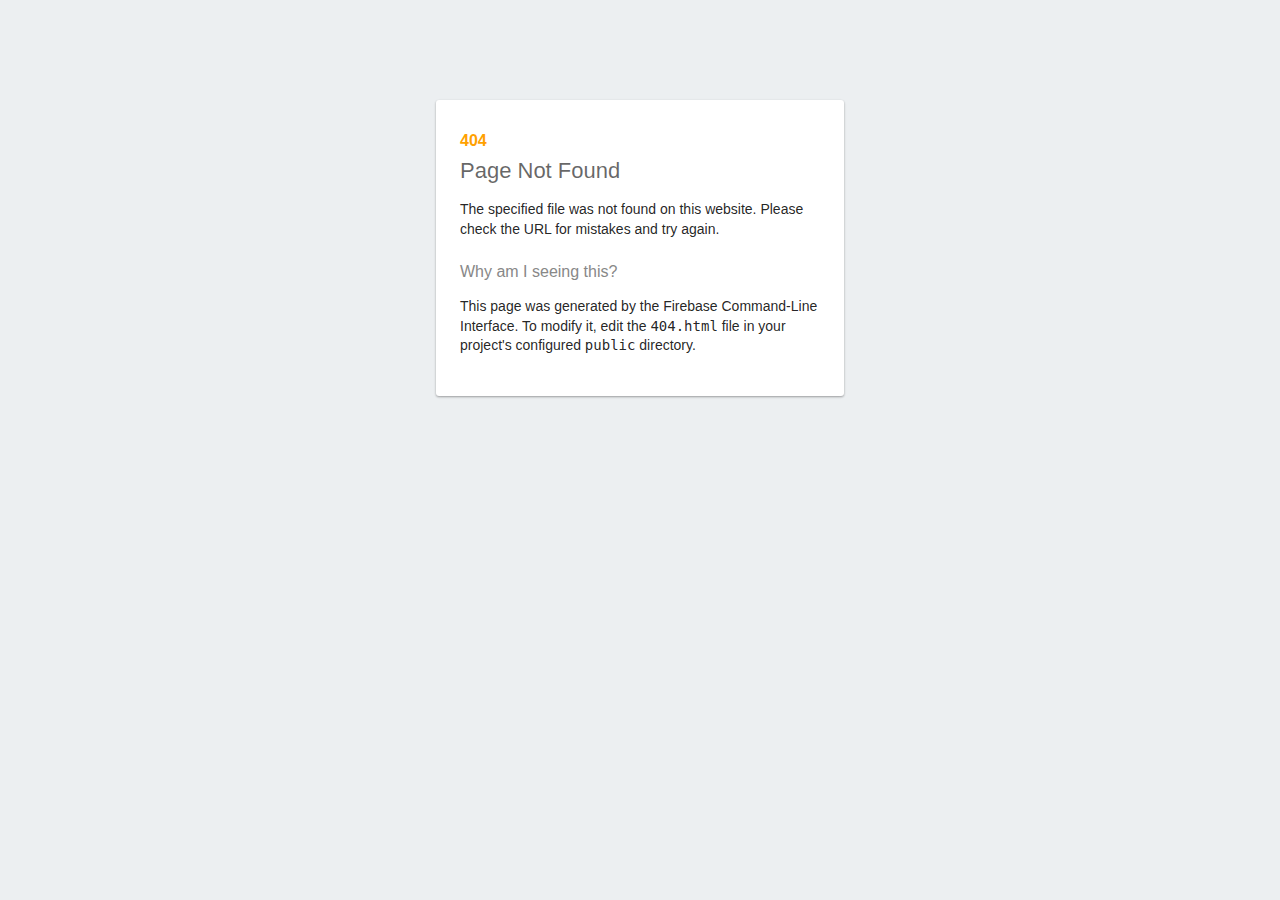
<file: public/_404.html>
<!DOCTYPE html>
<html>
  <head>
    <meta charset="utf-8">
    <meta name="viewport" content="width=device-width, initial-scale=1">
    <title>Page Not Found</title>

    <style media="screen">
      body { background: #ECEFF1; color: rgba(0,0,0,0.87); font-family: Roboto, Helvetica, Arial, sans-serif; margin: 0; padding: 0; }
      #message { background: white; max-width: 360px; margin: 100px auto 16px; padding: 32px 24px 16px; border-radius: 3px; }
      #message h3 { color: #888; font-weight: normal; font-size: 16px; margin: 16px 0 12px; }
      #message h2 { color: #ffa100; font-weight: bold; font-size: 16px; margin: 0 0 8px; }
      #message h1 { font-size: 22px; font-weight: 300; color: rgba(0,0,0,0.6); margin: 0 0 16px;}
      #message p { line-height: 140%; margin: 16px 0 24px; font-size: 14px; }
      #message a { display: block; text-align: center; background: #039be5; text-transform: uppercase; text-decoration: none; color: white; padding: 16px; border-radius: 4px; }
      #message, #message a { box-shadow: 0 1px 3px rgba(0,0,0,0.12), 0 1px 2px rgba(0,0,0,0.24); }
      #load { color: rgba(0,0,0,0.4); text-align: center; font-size: 13px; }
      @media (max-width: 600px) {
        body, #message { margin-top: 0; background: white; box-shadow: none; }
        body { border-top: 16px solid #ffa100; }
      }
    </style>
  </head>
  <body>
    <div id="message">
      <h2>404</h2>
      <h1>Page Not Found</h1>
      <p>The specified file was not found on this website. Please check the URL for mistakes and try again.</p>
      <h3>Why am I seeing this?</h3>
      <p>This page was generated by the Firebase Command-Line Interface. To modify it, edit the <code>404.html</code> file in your project's configured <code>public</code> directory.</p>
    </div>
  </body>
</html>
</file>
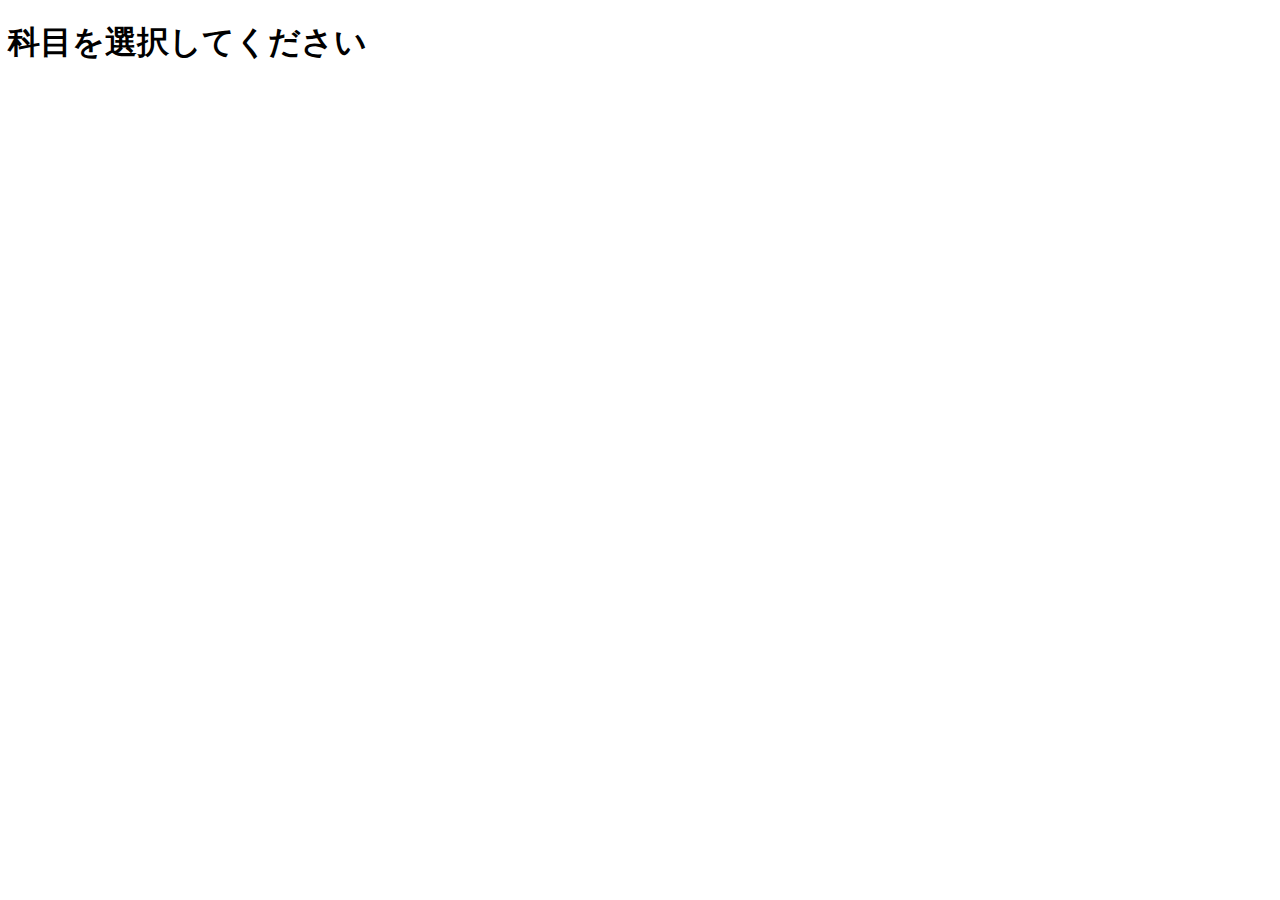
<file: public/lectures/select_sub.html>
<!DOCTYPE html>
<html lang="en">

<head>
    <meta charset="UTF-8">
    <meta http-equiv="X-UA-Compatible" content="IE=edge">
    <meta name="viewport" content="width=device-width, initial-scale=1.0">
    <title>科目選択画面</title>
</head>

<body>
    <h1>科目を選択してください</h1>
</body>

</html>
</file>
